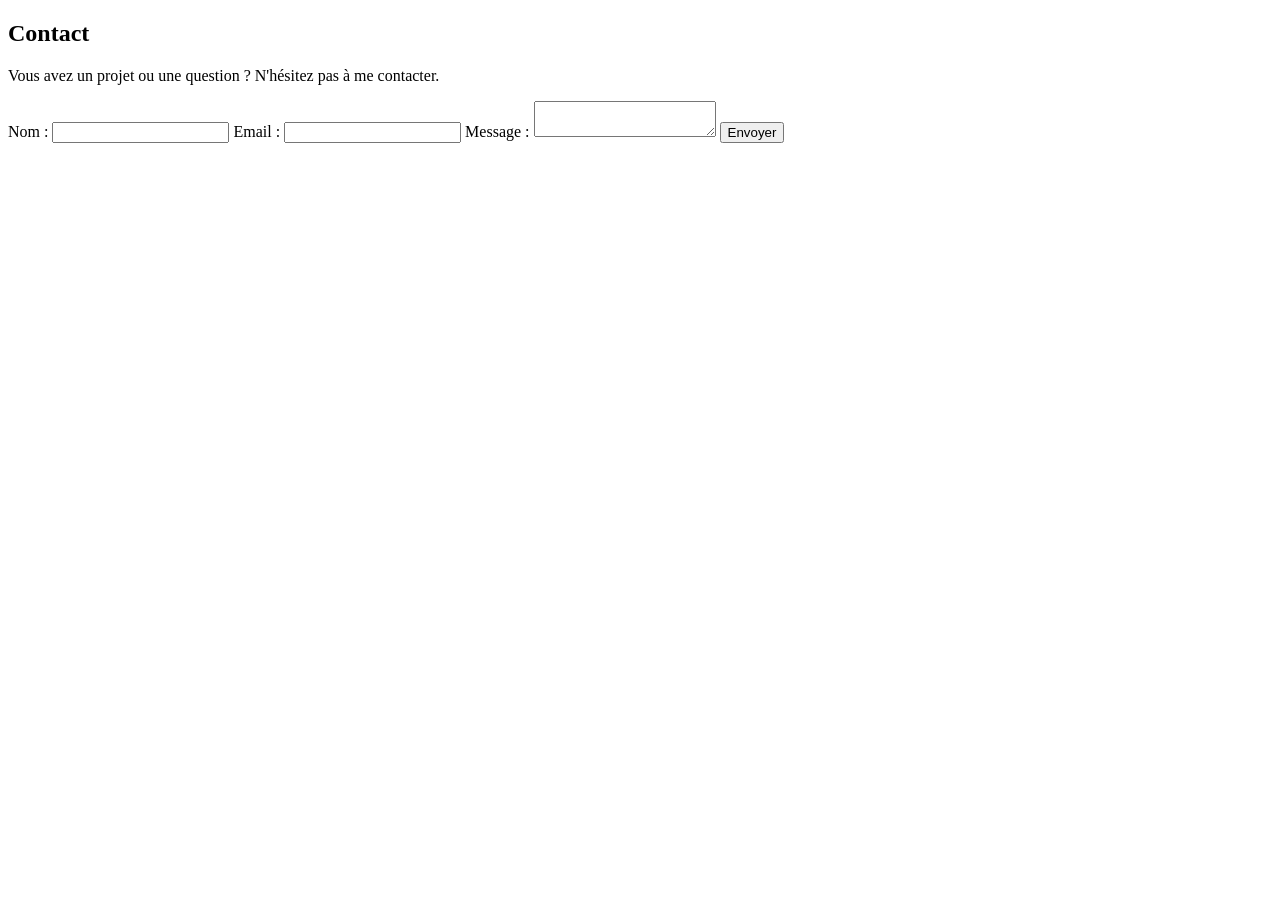
<file: contact.html>
<!DOCTYPE html>
<html lang="en">
<head>
    <meta charset="UTF-8">
    <meta name="viewport" content="width=device-width, initial-scale=1.0">
    <title>Contact</title>
</head>
<body>
    
</body>
</html>




<!-- Contact Section -->
<section id="contact">
    <h2>Contact</h2>
    <p>Vous avez un projet ou une question ? N'hésitez pas à me contacter.</p>
    <form action="" method="post">
        <label for="name">Nom :</label>
        <input type="text" id="name" name="name" required>

        <label for="email">Email :</label>
        <input type="email" id="email" name="email" required>

        <label for="message">Message :</label>
        <textarea id="message" name="message" required></textarea>

        <button type="submit">Envoyer</button>
    </form>
</section>
</file>
